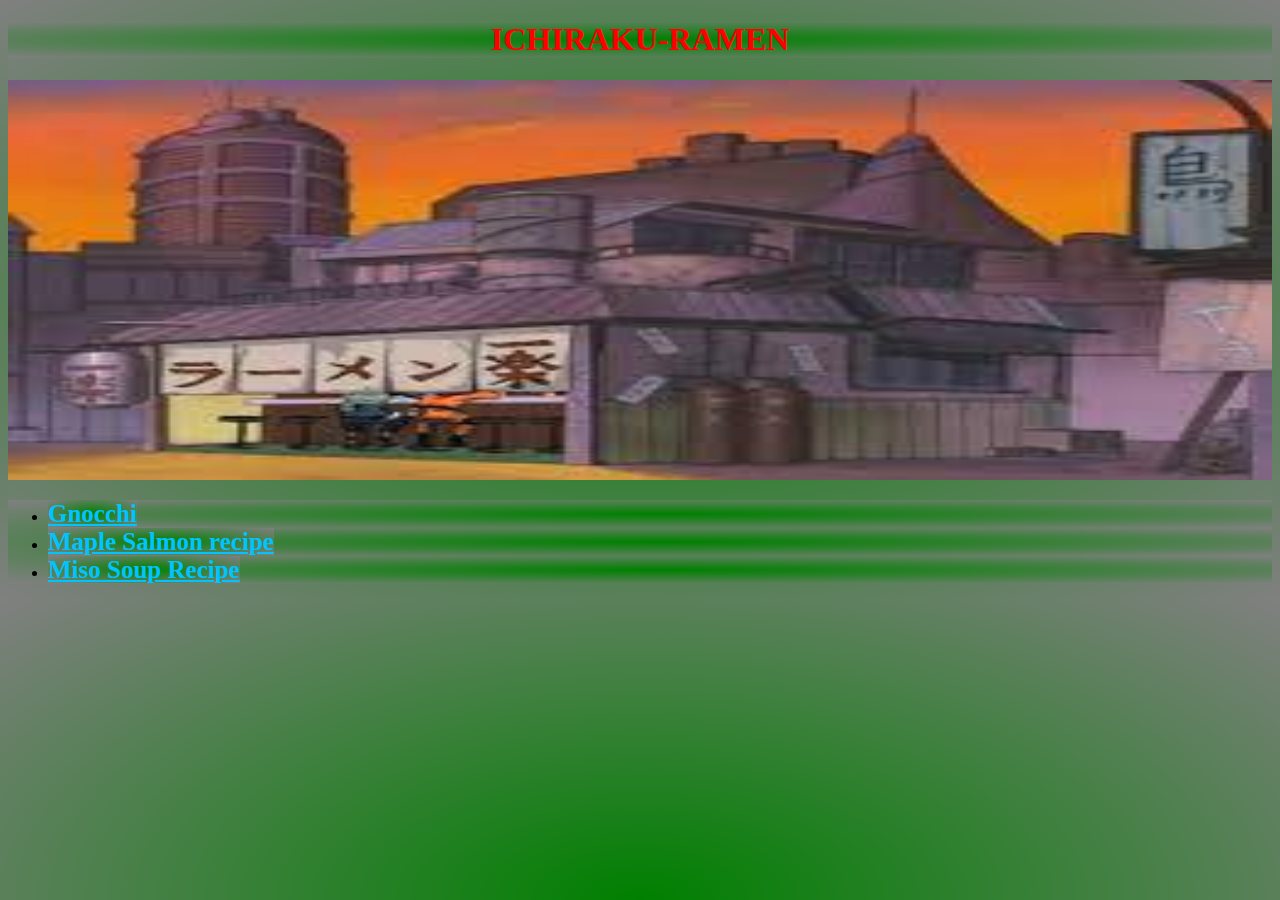
<file: index.html>
<!DOCTYPE html>
<html lang="en">
<head>
    <meta charset="UTF-8">
    <meta name="viewport" content="width=device-width, initial-scale=1.0">
    <link rel="stylesheet" href="styles.css">
    <title>Ichiraku Ramen</title>
</head>
<body>
    <h1 id="head">ICHIRAKU-RAMEN</h1>
    <img class="picture" src="images/ichiraku.jpeg" alt="Ichiraku">
    <ul>
        <li>
            <a class="recipe"  href="recipes/gnocchi.html">Gnocchi </a>
        </li>
        <li>
            <a class="recipe" href="recipes/maple_salmon.html">Maple Salmon recipe</a>
        </li>
        <li>
            <a class="recipe" href="recipes/miso_soup.html">Miso Soup Recipe</a>
        </li>
    </ul>
</body>
</html>
</file>
<file: styles.css>
*{
    background: radial-gradient(green, gray);
}

.picture{
    width: 100%;
    height: 400px;
}

#head{
    border: 0ch;
    color: red;
    text-align: center;
}

.recipe{
    font-family: 'Times New Roman', Times, serif;
    font-size: 25px;
    font-weight: bold;
    text-align: justify;
    color: rgb(0, 195, 255);
}

.recipe-head{
    text-align: center;

}

.picture1{
    text-align: center;
}

.homepage{
    color: black;
    font-size: 20px;
    text-align: justify;
}

.previous-page{
    color: black;
    text-align: center;
    font-size: 20px;
}
</file>
